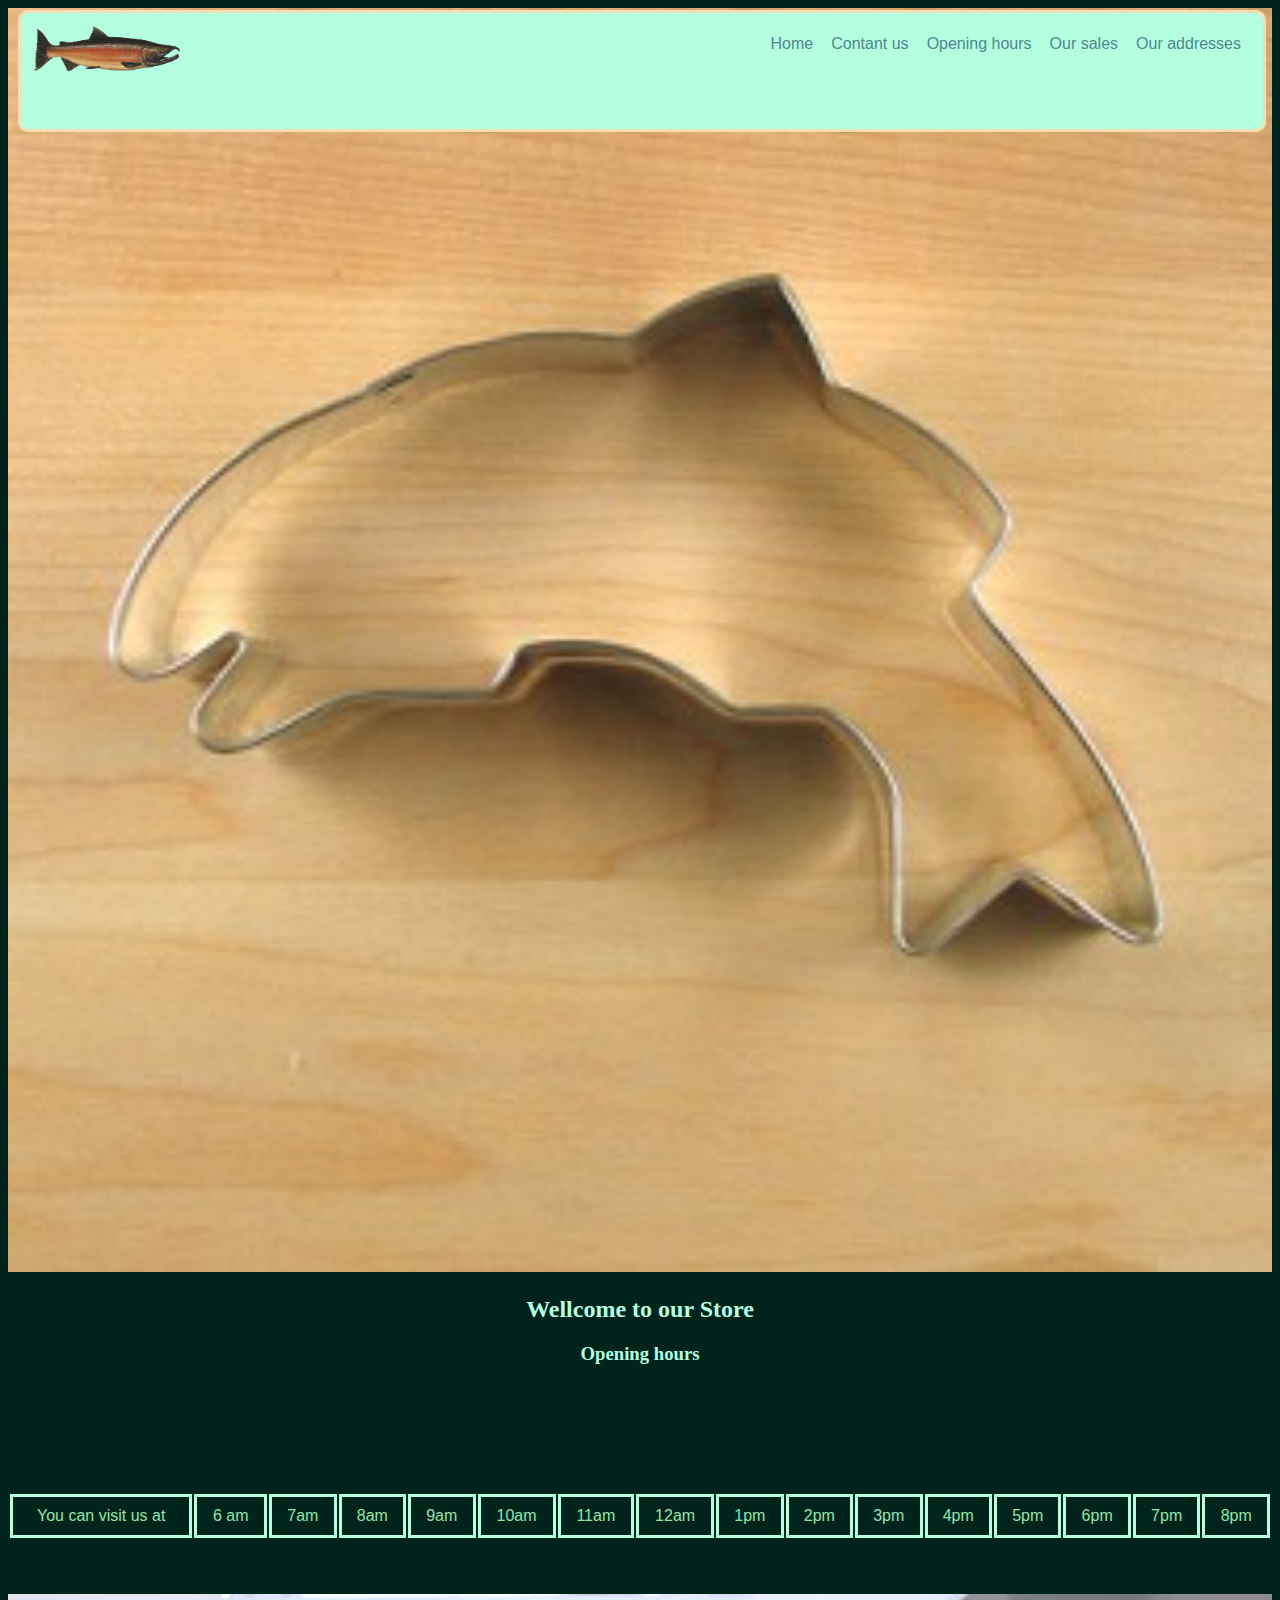
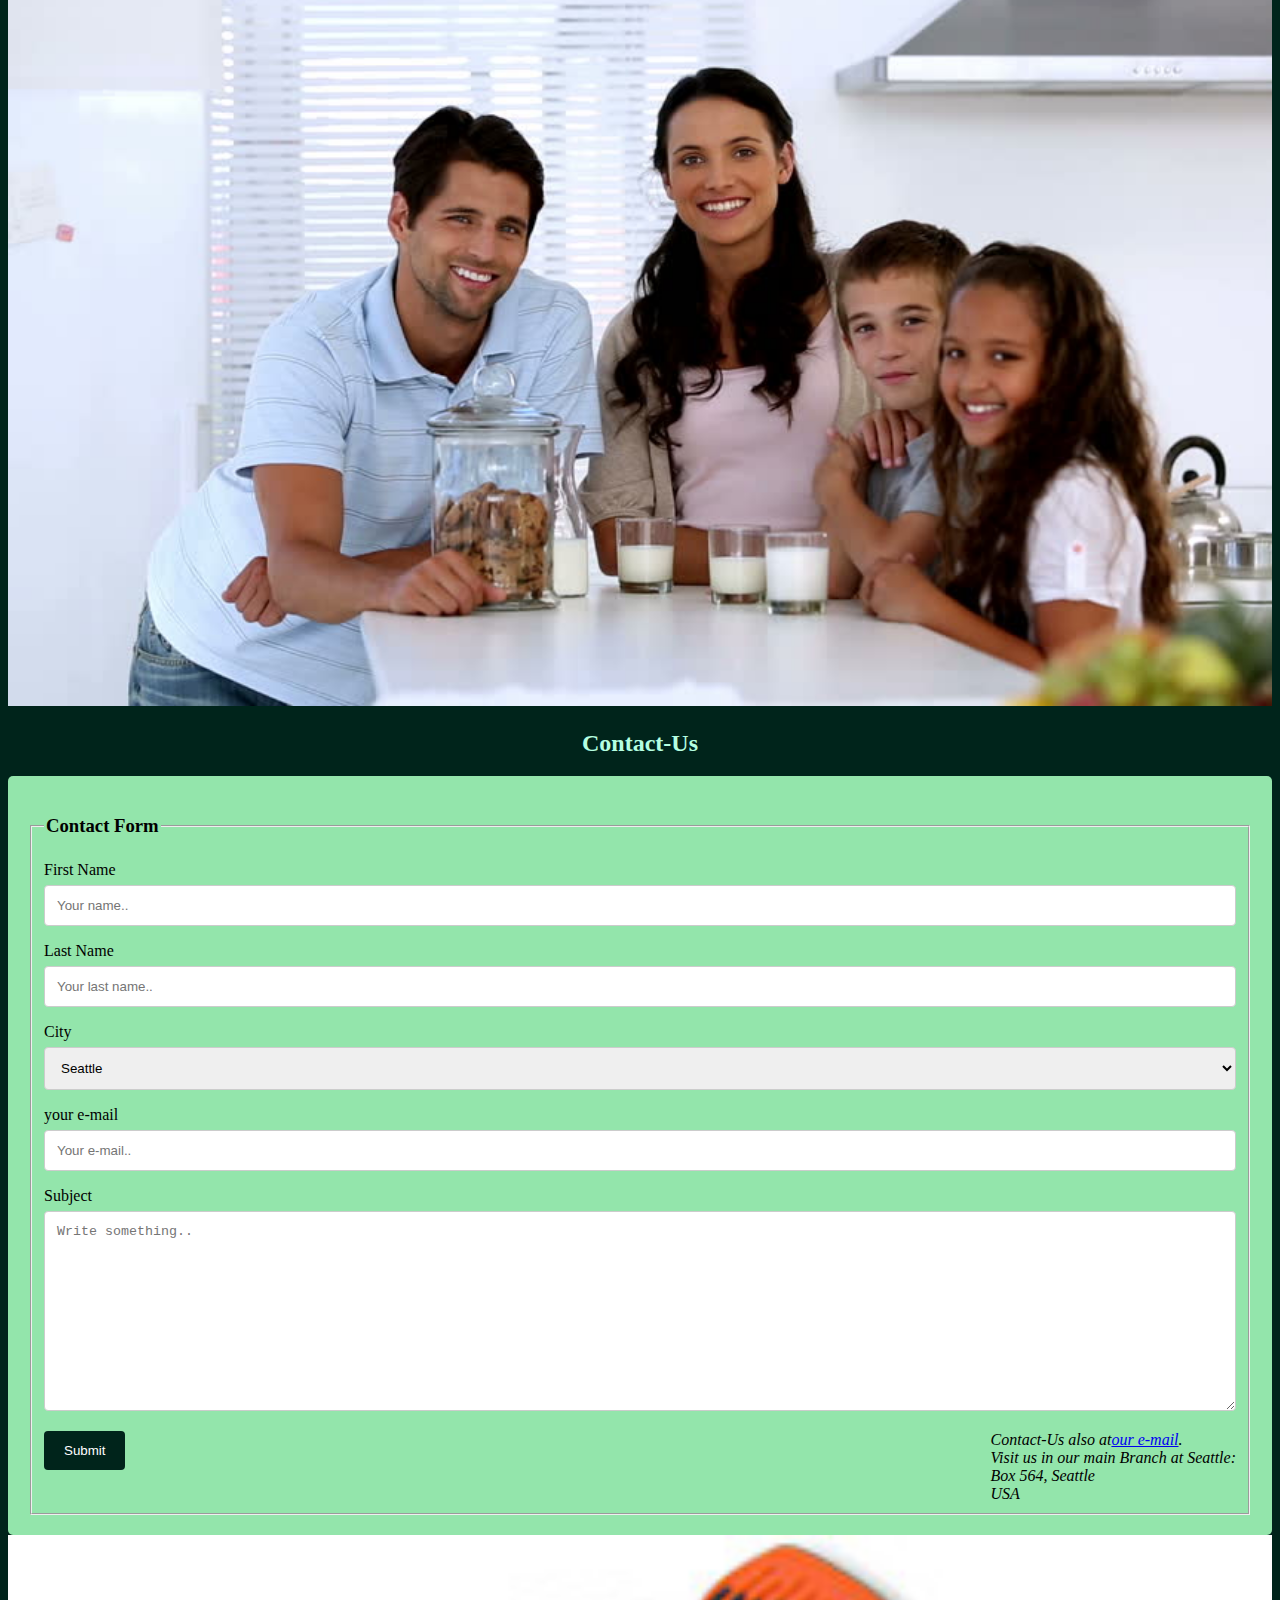
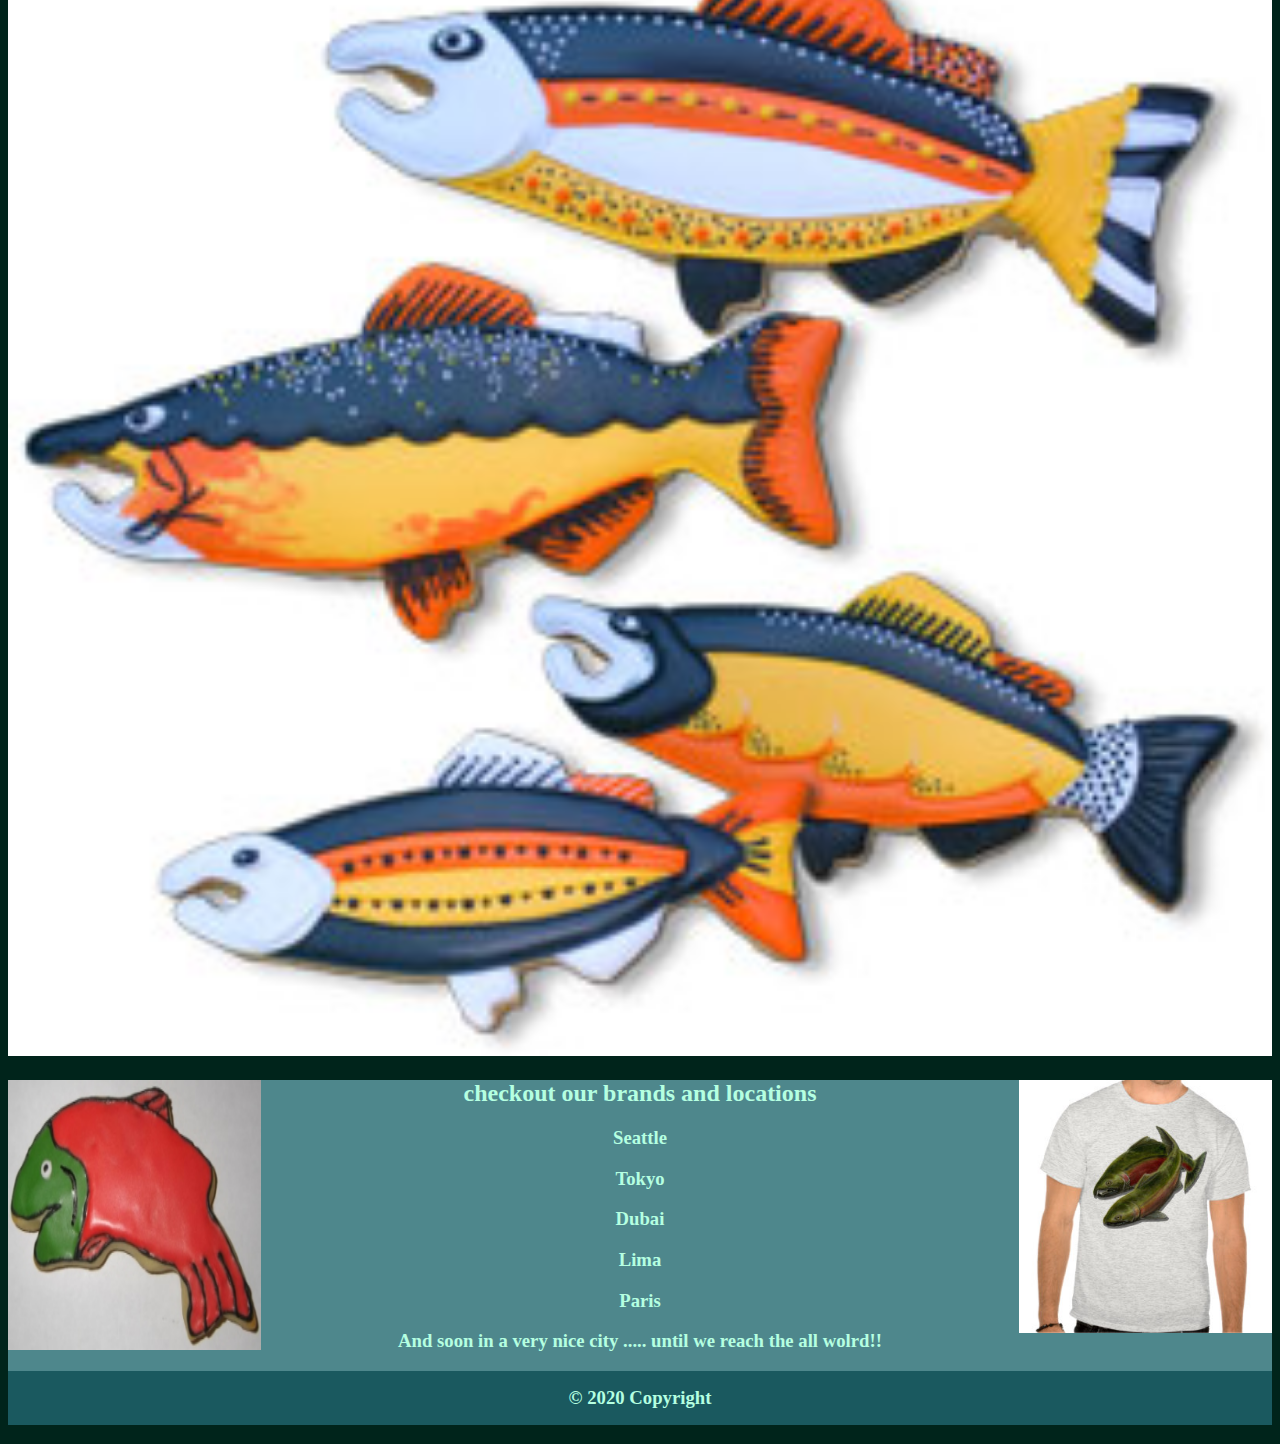
<file: index.html>
<!DOCTYPE html>
<html lang="en">

<head>
  <meta charset="UTF-8">
  <meta name="viewport" content="width=device-width, initial-scale=1.0">
  <title>Home Page</title>
  <link rel="reset" href="CSS/reset.css">
  <link rel="stylesheet" href="CSS/stylesheet.css">
</head>

<body id='Home'>
  <img src="images/cutter.jpeg" width="100%">
  <header>
    <div class="Nav">
      <a><img href='#Home' src="images/salmon.png" width="12%"></a>
      <a class="righttNav" href='#address'>Our addresses</a>
      <a class="righttNav" href='sales.html'>Our sales</a>
      <a class="righttNav" href='#openingHours'>Opening hours</a>
      <a class="righttNav" href="#Contant us">Contant us</a>
      <a class="righttNav" href='#Home'>Home</a>
    </div>
  </header>
  <main>
    <h2>Wellcome to our Store</h2>
    <table style="width: 100%; border: solid rgb(0, 36, 27) background-color rgb(78, 135, 140);">
      <legend>
        <h3 id="openingHours">Opening hours</h3>
        <br>
    <br>
    <br><br>
    <br>
    <br>
      </legend>
      <tr>
        <td>You can visit us at</td>
        <td>6 am</td>
        <td>7am</td>
        <td>8am</td>
        <td>9am</td>
        <td>10am</td>
        <td>11am</td>
        <td>12am</td>
        <td>1pm</td>
        <td>2pm</td>
        <td>3pm</td>
        <td>4pm</td>
        <td>5pm</td>
        <td>6pm</td>
        <td>7pm</td>
        <td>8pm</td>
      </tr>

      </tr> 
    </table>
    <br>
    <br>
    <br>
    <img src="/images/family.jpg" style="width: 100%;">
    <section>
      <h2 id="Contant us">Contact-Us</h2>
      <article>
        <div class="container">
          <form>
            <fieldset>
              <legend>
                <h3 style="color: black;">Contact Form</h3>
              </legend>
              <label for="fname">First Name</label>
              <input type="text" name="firstname" placeholder="Your name..">

              <label>Last Name</label>
              <input type="text" placeholder="Your last name..">

              <label for="country">City</label>
              <select name="City">
                <option>Seattle</option>
                <option>Dubai</option>
                <option>Tokyo</option>
                <option>Lima</option>
                <option>Paris</option>
              </select>
              <label>your e-mail</label>
              <input type="email" placeholder="Your e-mail..">

              <label for="subject" id="address">Subject</label>
              <textarea id="subject" name="subject" placeholder="Write something.." style="height:200px"></textarea>

              <input type="submit" value="Submit">
              <address >
                Contact-Us also at<a href="example@example.com">our e-mail</a>.<br>
                Visit us in our main Branch at Seattle:<br>
                Box 564, Seattle<br>
                USA
              </address>
            </fieldset>
          </form>
        </div>
      </article>
    </section>
    <img src="/images/fish.jpg" style="width: 100%;">
  </main>
  <footer style="background-color: rgb(78, 135, 140);">
    <div>
      <img src="/images/shirt.jpg" style="float: right; width: 20%; ;">
      <img src="/images/frosted-cookie.jpg" style="float: left; width: 20%; height: 270px;">
      <h2 style="text-align: center;">checkout our brands and locations</h2>
      <h3 style="text-align: center;">Seattle</h3>
      <h3 style="text-align: center;">Tokyo</h3>
      <h3 style="text-align: center;">Dubai</h3>
      <h3 style="text-align: center;">Lima</h3>
      <h3 style="text-align: center;">Paris</h3>
      <h3 style="text-align: center;">And soon in a very nice city ..... until we reach the all wolrd!!</h3>
      <h3 style="text-align: center; background-color: rgb(26, 89, 95); padding: 16px 16px;">© 2020 Copyright</h3>

    </div>
  </footer>
</body>

</html>
</file>
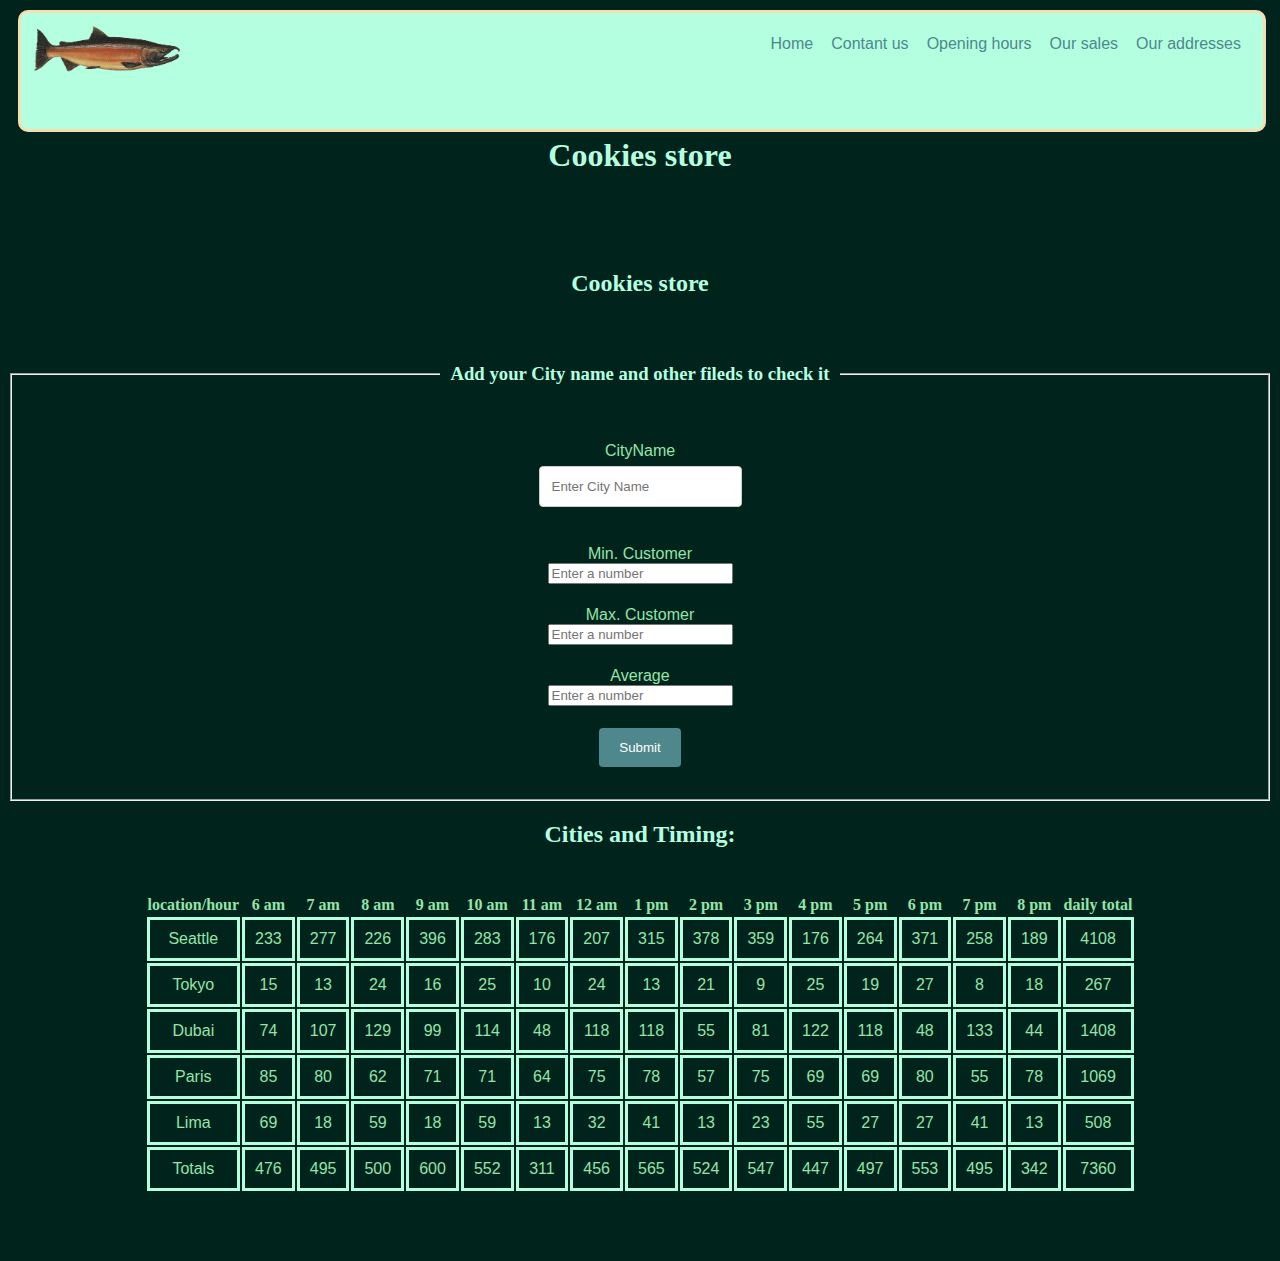
<file: sales.html>
<!DOCTYPE html>
<html>
<head>
    <meta charset="UTF-8">
    <meta name="viewport" content="width=device-width, initial-scale=1.0">
    <title>Sales Page</title>
    <link rel="stylesheet" href="CSS/stylesheet.css">
</head>
<body>
    <header>
              <div  class="Nav">

                 <a><img href='#Home'  src="images/salmon.png" width="12% height:10%"></a>
                  <a class="righttNav" href='#Locations'>Our addresses</a>
                  <a class="righttNav" href='sales.html'>Our sales</a>
                  <a class="righttNav" href='#openingHours'>Opening hours</a>
                  <a class="righttNav"href="#Contant us">Contant us</a>
                  <a class="righttNav" href='index.html'>Home</a>
                </div>
                <br>
                <br>
                <br>
                <br>
                <br>
                <br>
                <h1>Cookies store</h1>
      </header>
      <main>
        <br>
        <br>
        <br>
                <h2>Cookies store</h2>
      </header>
      <main>
        <br>
        <form class="NewCity" id="NewCity1">
          <fieldset >
            <legend class="center">
              <h3>
              Add your City name and other fileds to check it
            </h3>
          </legend>
            <table class="center">
              <tr>
                <td class="noBordar">
                  <label for="cityName">CityName </label><br>
                  <input required type="text" placeholder="Enter City Name" id="cityName">
                </td>
              </tr>
              <tr >
                <td class="noBordar">
                  <label for="MinCustomer">Min. Customer </label><br>
                  <input required type="number" placeholder="Enter a number" id="Min">
                </td>
              </tr>
              <tr >
                <td class="noBordar">
                  <label for="MaxCustomer">Max. Customer </label><br>
                  <input required type="number" placeholder="Enter a number" id="Max">
                </td>
              </tr>
              <tr >
                <td class="noBordar">
                  <label for="AverageCookiesPerCustomer">Average</label><br>
                  <input required type="number" placeholder="Enter a number" step="any" id="Average">
                </td>
              </tr>
              <tr>
                <td  class="noBordar">
                  <input id="submit" type="submit" value="Submit">
                </td>
                </tr>
               </table>
          </fieldset>
        </form>
        <h2>Cities and Timing:</h2>
        <pre>
        <section id="details"></section>
        </section>
      </pre>
      </main>
      <footer>
      </footer>
    <script src="app.js"></script>
</body>
</html>
</file>
<file: CSS/stylesheet.css>
html{
  background-color:rgb(0, 36, 27);
}
.righttNav {
 margin: 0px 0px 0px;
 text-align: center;
 float: right;
 display: block;
 color: rgb(78, 135, 140);
 text-align: center;
 padding: 9px 9px;
 text-decoration: none;
}
.Nav{
 font-family: Arial, Helvetica, sans-serif;
   position: fixed;
   top: 0;
   height: 10%;
   width: 95%;
   background-color:rgb(181, 255, 225);
   border-radius: 10px;
   margin: 10px;
   border: solid wheat;
   padding: 13px 13px;

}
.Nav :hover{
 background-color: rgb(147, 229, 171);
 padding-top: 0%;
 border-radius: 10px;
}
h1,h2,h3{
   text-align: center;
   color: rgb(181, 255, 225);
}
td,th{
 font-family: 'Times New Roman', Times, serif;
 }
td{
   border: solid  rgb(181, 255, 225);;
   text-align: center;
   color: rgb(171, 216, 195);
}
input[type=text],[type=email], select, textarea {
   width: 100%;
   padding: 12px;
   border: 1px solid #ccc;
   border-radius: 4px;
   box-sizing: border-box;
   margin-top: 6px;
   margin-bottom: 16px;
   resize: vertical;
 }
 
 input[type=submit] {
   background-color:rgb(0, 36, 27);
   color: white;
   padding: 12px 20px;
   border: none;
   border-radius: 4px;
   cursor: pointer;
 }
 
 input[type=submit]:hover {
   background-color:rgb(78, 135, 140)
 }
 
 .container {
   border-radius: 5px;
   background-color: rgb(147, 229, 171);
   padding: 20px;
 }
 address{
     float: right;
 }
 .center{
   margin: auto;
   padding: 10px;
   }
   .noBordar{
   border:  none
 }
 #submit{
   background-color: rgb(78, 135, 140) ;
 }
 #submit:hover{
   background-color: rgb(147, 229, 171);

   border-radius: 10px;
 }
 .detailsTable,td,tr{
  color:  rgb(147, 229, 171);
   font-family: sans-serif;
   margin: auto;
   padding: 10px;
 }
</file>
